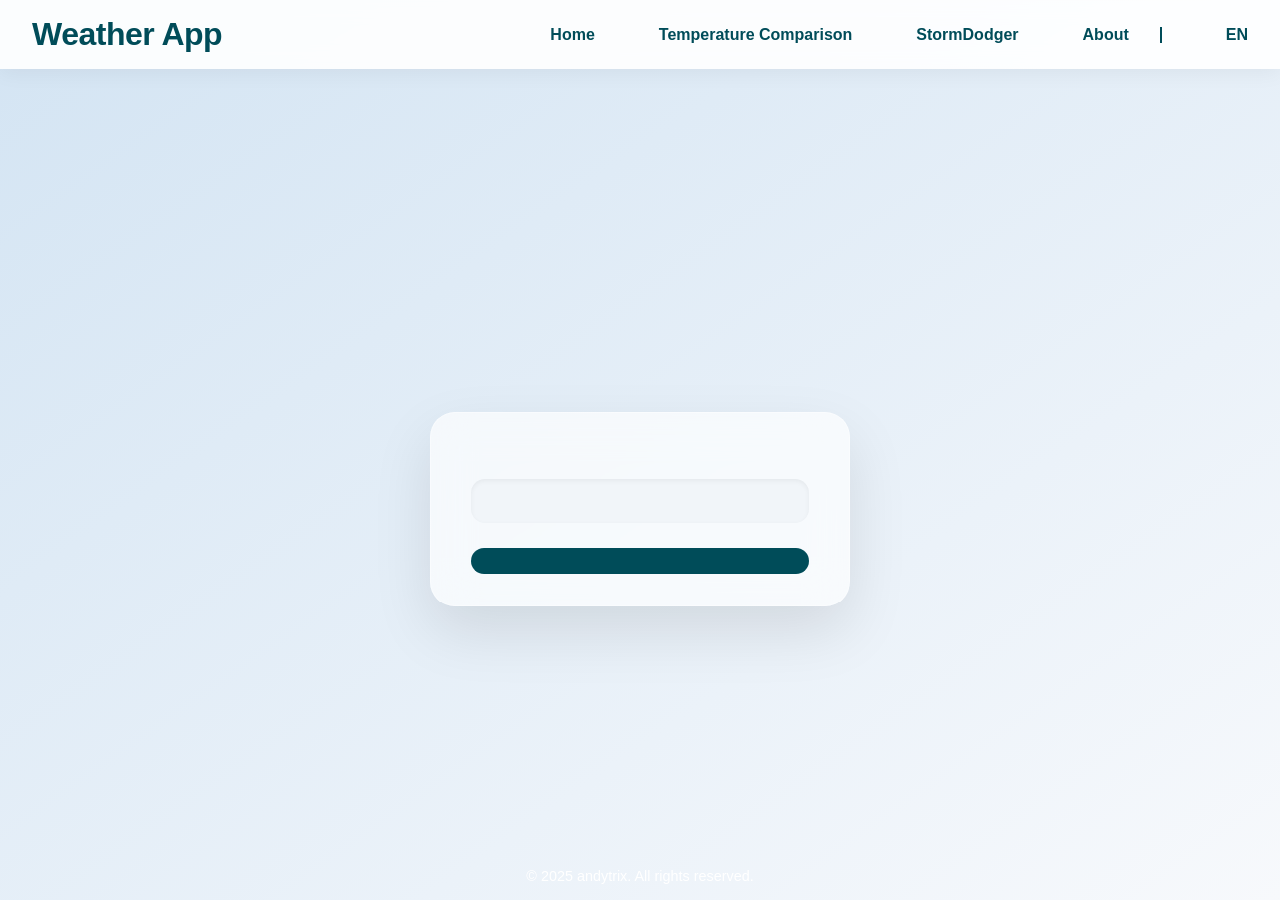
<file: index.html>
<!DOCTYPE html>
<html lang="fi">
<head>
  <meta charset="UTF-8">
  <meta name="viewport" content="width=device-width, initial-scale=1.0">
  <title>Weather App</title>
  <link rel="stylesheet" href="css/style.css">
</head>
<body>
  <header>
    <h1 data-key="title">Weather App</h1>
    <button class="menu-toggle" aria-label="Open menu">☰</button>
    <nav class="menu">
      <a href="index.html" data-key="home">Home</a>
      <a href="calculator.html" data-key="compare">Temperature Comparison</a>
      <a href="game.html" data-key="game">StormDodger</a>
      <a href="about.html" data-key="about">About</a>
      <span class="divider"></span>
      <button id="langToggle" style="background: none; border: none; font-weight: bold; cursor: pointer;">EN</button>
    </nav>
  </header>

  <main>
    <div id="autoWeatherBox" class="weather-box">
      <p></p>
    </div>
  
    <form id="cityForm">
      <label for="cityInput" data-key="formLabel"></label><br>
      <input type="text" id="cityInput" name="city" required>
      <button type="submit" data-key="formButton"></button>
    </form>
  </main>

  <script src="js/script.js" defer></script>

  <footer style="text-align: center; margin-top: 2rem; padding: 1rem; color: white; font-size: 0.9rem;">
    © 2025 andytrix. All rights reserved.
  </footer>
</body>
</html>
</file>
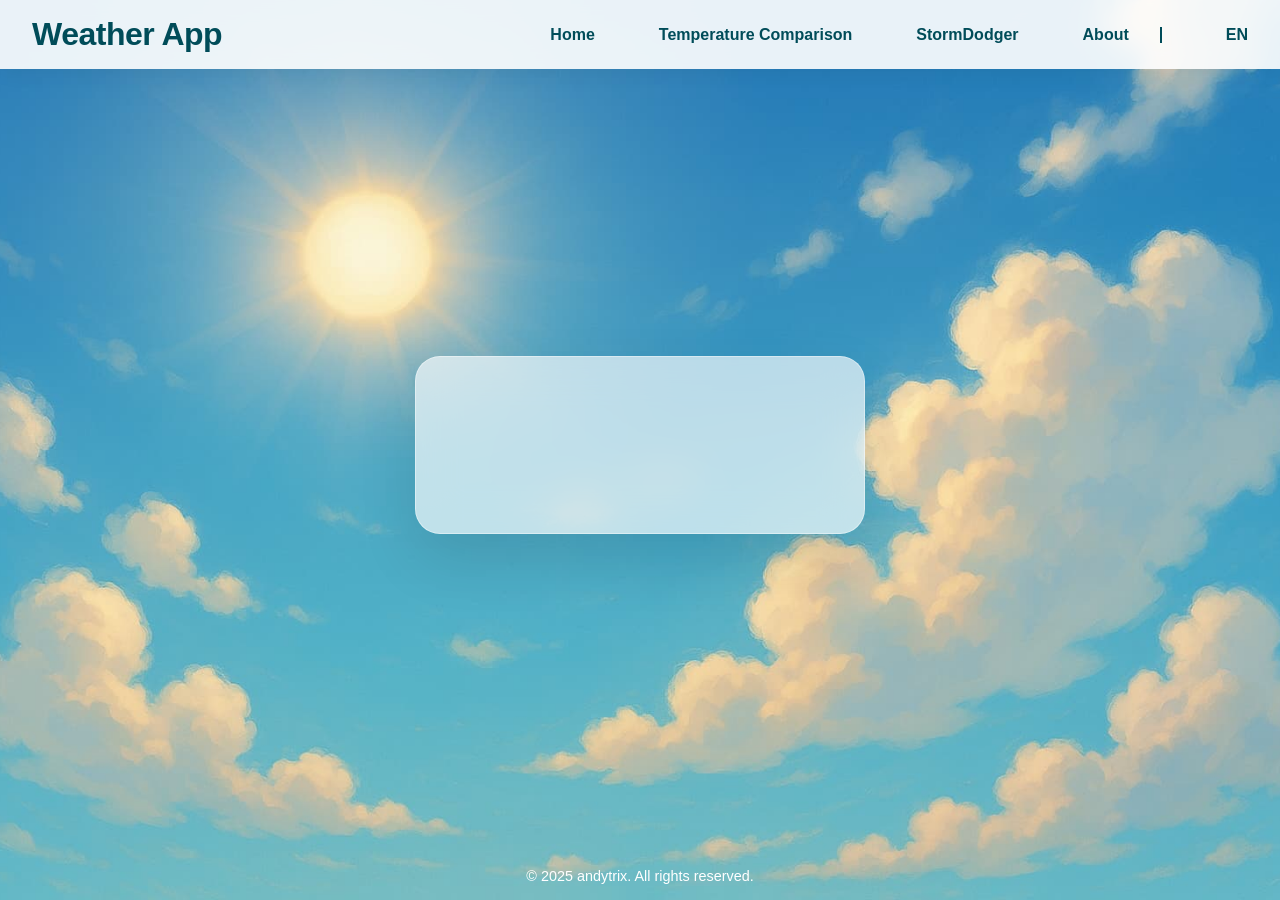
<file: about.html>
<!DOCTYPE html>
<html lang="fi">
<head>
  <meta charset="UTF-8">
  <meta name="viewport" content="width=device-width, initial-scale=1.0">
  <title>Weather App</title>
  <link rel="stylesheet" href="css/style.css">
</head>
<body>
  <header>
    <h1 data-key="title">Weather App</h1>
    <button class="menu-toggle" aria-label="Open menu">☰</button>
    <nav class="menu">
      <a href="index.html" data-key="home">Home</a>
      <a href="calculator.html" data-key="compare">Temperature Comparison</a>
      <a href="game.html" data-key="game">StormDodger</a>
      <a href="about.html" data-key="about">About</a>
      <span class="divider"></span>
      <button id="langToggle" style="background: none; border: none; font-weight: bold; cursor: pointer;">EN</button>
    </nav>
  </header>

  <main>
    <div class="info-box" id="indexSecondBox">
      <h2 data-key="aboutTitle"></h2>
      <p data-key="aboutP1"></p>
      <p data-key="aboutP2"></p>
      <p data-key="aboutP3"></p>
      <p data-key="aboutP4"></p>
      <p data-key="apiUsed"></p>
      <p data-key="author"></p>
    </div>
  </main>

  <script>
    const bg = localStorage.getItem("latestBgImage") || "default.jpg";
    document.body.style.backgroundImage = `url('img/${bg}')`;
    document.body.style.backgroundSize = "cover";
    document.body.style.backgroundPosition = "center";
    document.body.style.backgroundRepeat = "no-repeat";
  </script>

  <script src="js/script.js" defer></script>

  <footer style="text-align: center; margin-top: 2rem; padding: 1rem; color: white; font-size: 0.9rem;">
    © 2025 andytrix. All rights reserved.
  </footer>
</body>
</html>
</file>
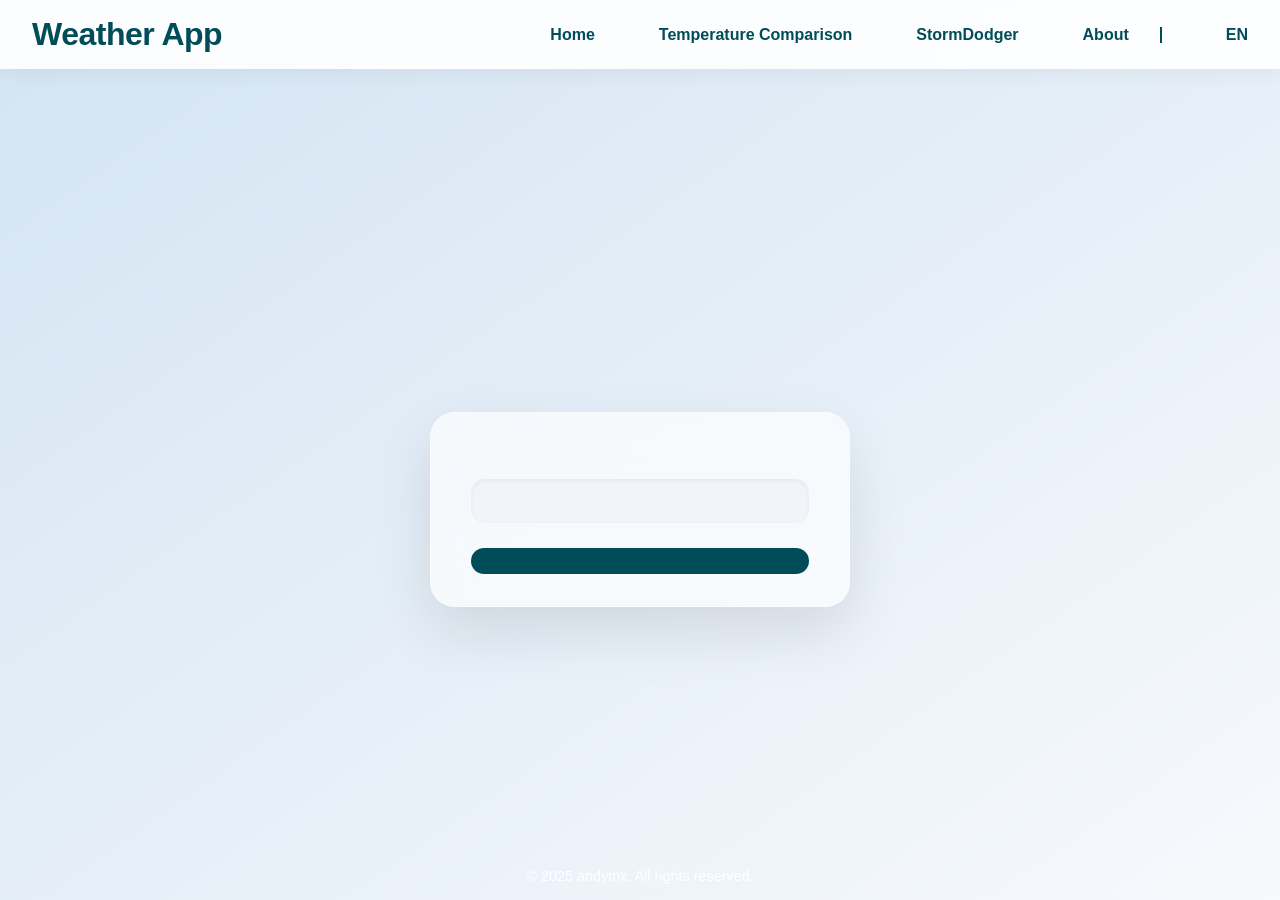
<file: calculator.html>
<!DOCTYPE html>
<html lang="fi">
<head>
  <meta charset="UTF-8" />
  <meta name="viewport" content="width=device-width, initial-scale=1.0"/>
  <title>Weather App</title>
  <link rel="stylesheet" href="css/style.css" />
</head>
<body>
  <header>
    <h1 data-key="title">Weather App</h1>
    <button class="menu-toggle" aria-label="Open menu">☰</button>
    <nav class="menu">
      <a href="index.html" data-key="home">Home</a>
      <a href="calculator.html" data-key="compare">Temperature Comparison</a>
      <a href="game.html" data-key="game">StormDodger</a>
      <a href="about.html" data-key="about">About</a>
      <span class="divider"></span>
      <button id="langToggle" style="background: none; border: none; font-weight: bold; cursor: pointer;">EN</button>
    </nav>
  </header>

  <main>
    <div class="info-box" id="indexSecondBox">
      <h2 data-key="compareTitle"></h2>
      <p id="instruction" data-key="instruction"></p>

      <div id="inputBox">
        <form id="tempCompareForm">
          <label for="city1" data-key="city1Label"></label>
          <input type="text" id="city1" required />
          
          <label for="city2" data-key="city2Label"></label>
          <input type="text" id="city2" required />
          
          <button type="submit" data-key="compareButton"></button>
        </form>
      </div>

      <div id="result" style="margin-top: 1.5rem;"></div>
    </div>
  </main>

  <script src="js/calculator.js"></script>
  <script src="js/script.js" defer></script>

  <footer style="text-align: center; margin-top: 2rem; padding: 1rem; color: white; font-size: 0.9rem;">
    © 2025 andytrix. All rights reserved.
  </footer>
</body>
</html>
</file>
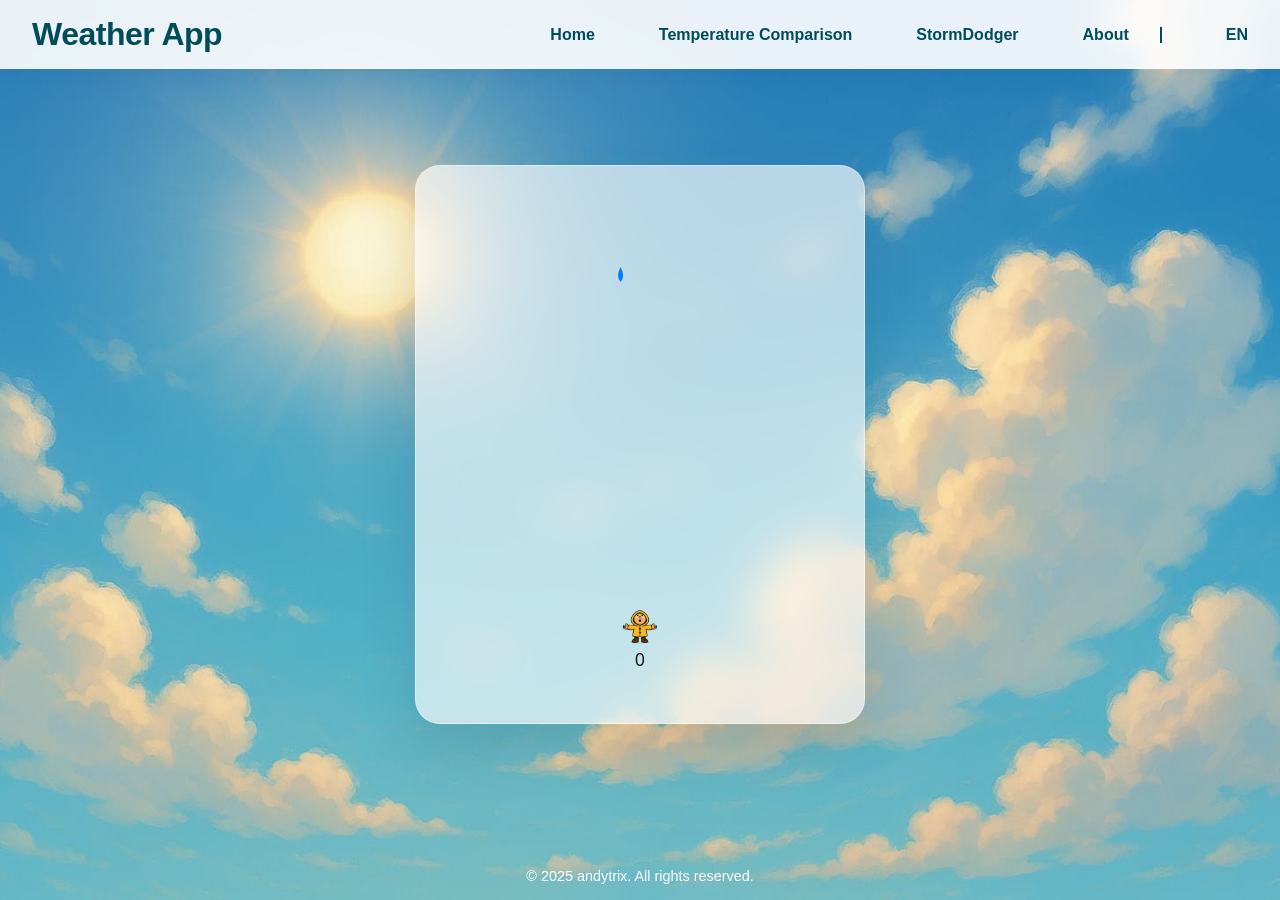
<file: game.html>
<!DOCTYPE html>
<html lang="fi">
<head>
  <meta charset="UTF-8">
  <meta name="viewport" content="width=device-width, initial-scale=1.0">
  <title>Weather App</title>
  <link rel="stylesheet" href="css/style.css">
</head>
<body>
  <header>
    <h1 data-key="title">Weather App</h1>
    <button class="menu-toggle" aria-label="Open menu">☰</button>
    <nav class="menu">
      <a href="index.html" data-key="home">Home</a>
      <a href="calculator.html" data-key="compare">Temperature Comparison</a>
      <a href="game.html" data-key="game">StormDodger</a>
      <a href="about.html" data-key="about">About</a>
      <span class="divider"></span>
      <button id="langToggle" style="background: none; border: none; font-weight: bold; cursor: pointer;">EN</button>
    </nav>
  </header>

  <main>
    <div class="info-box" id="indexSecondBox">
      <h2 data-key="game"></h2>
      <p id="instruction" data-key="gameInstruction"></p>
      <canvas id="gameCanvas" width="300" height="400"></canvas>
      <p>
        <span data-key="scoreLabel"></span> 
        <span id="score">0</span>
      </p>
    </div>
  </main>  
  
  <script src="js/game.js"></script>
  
  <script>
    const bg = localStorage.getItem("latestBgImage") || "default.jpg";
    document.body.style.backgroundImage = `url('img/${bg}')`;
    document.body.style.backgroundSize = "cover";
    document.body.style.backgroundPosition = "center";
    document.body.style.backgroundRepeat = "no-repeat";
  </script>

  <script src="js/script.js" defer></script>

  <footer style="text-align: center; margin-top: 2rem; padding: 1rem; color: white; font-size: 0.9rem;">
    © 2025 andytrix. All rights reserved.
  </footer>
</body>
</html>
</file>
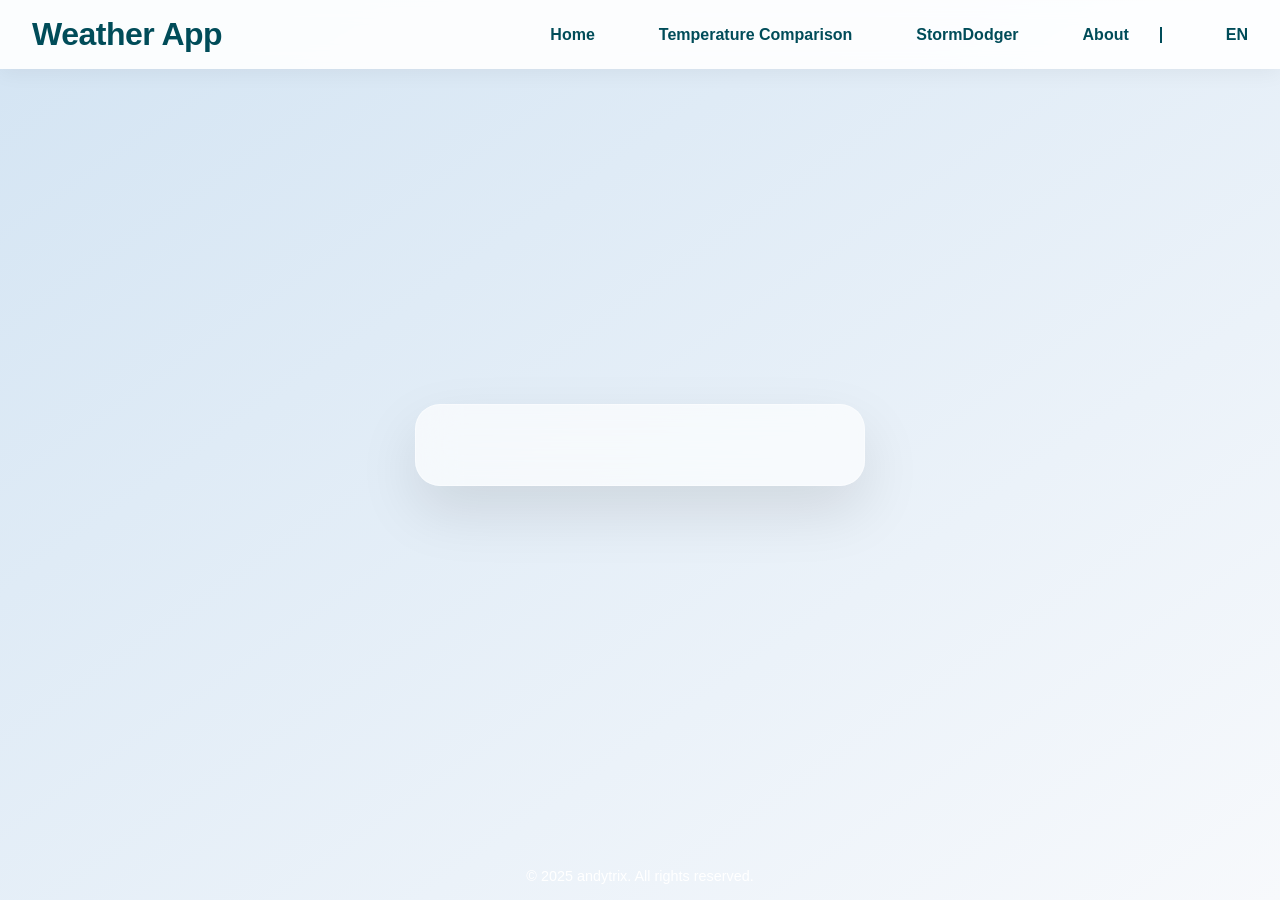
<file: weather.html>
<!DOCTYPE html>
<html lang="fi">
<head>
  <meta charset="UTF-8">
  <meta name="viewport" content="width=device-width, initial-scale=1.0">
  <title>Weather App</title>
  <link rel="stylesheet" href="css/style.css">
</head>
<body>
  <header>
    <h1 data-key="title">Weather App</h1>
    <button class="menu-toggle" aria-label="Open menu">☰</button>
    <nav class="menu">
      <a href="index.html" data-key="home">Home</a>
      <a href="calculator.html" data-key="compare">Temperature Comparison</a>
      <a href="game.html" data-key="game">StormDodger</a>
      <a href="about.html" data-key="about">About</a>
      <span class="divider"></span>
      <button id="langToggle" style="background: none; border: none; font-weight: bold; cursor: pointer;">EN</button>
    </nav>
  </header>

  <main>
    <div id="weatherBox" class="info-box">
      <p></p>
    </div>
  </main>

  <script src="js/script.js" defer></script>

  <footer style="text-align: center; margin-top: 2rem; padding: 1rem; color: white; font-size: 0.9rem;">
    © 2025 andytrix. All rights reserved.
  </footer>
</body>
</html>
</file>
<file: css/style.css>
/* Reset and global settings */
* {
  margin: 0;
  padding: 0;
  box-sizing: border-box;
}

body {
  font-family: 'Helvetica Neue', -apple-system, BlinkMacSystemFont, "Segoe UI", Roboto, sans-serif;
  background: linear-gradient(145deg, #d3e4f3, #f7f9fc);
  color: #1a1a1a;
  min-height: 100vh;
  display: flex;
  flex-direction: column;
  overflow-x: hidden;
  transition: background 0.5s ease;
}

/* Header and navigation */
header {
  background-color: rgba(255, 255, 255, 0.9);
  backdrop-filter: blur(10px);
  box-shadow: 0 4px 20px rgba(0, 0, 0, 0.05);
  padding: 1rem 2rem;
  display: flex;
  justify-content: space-between;
  align-items: center;
  position: sticky;
  top: 0;
  z-index: 100;
  animation: fadeInSlide 0.6s ease-out;
}

header h1 {
  font-size: 2rem;
  font-weight: 700;
  color: #004c59;
  letter-spacing: -0.5px;
}

nav.menu {
  display: flex;
  align-items: center;
  margin-left: auto;
  gap: 1rem;
}

nav.menu a,
nav.menu #langToggle {
  text-decoration: none;
  color: #004c59;
  font-weight: 600;
  font-size: 1rem;
  position: relative;
  margin-left: 3rem;
  background: none;
  border: none;
  cursor: pointer;
  appearance: none;
  box-shadow: none;
  outline: none;
}

nav.menu a::after,
nav.menu #langToggle::after {
  content: "";
  position: absolute;
  width: 0%;
  height: 2px;
  background: #000000;
  bottom: -4px;
  left: 0;
  transition: width 0.3s ease;
}

nav.menu a:hover::after,
nav.menu #langToggle:hover::after {
  width: 100%;
}

nav.menu a:hover,
nav.menu #langToggle:hover {
  color: #000000;
}

nav .divider {
  width: 2px;
  height: 1em;
  background-color: #004c59;
  opacity: 1;
  display: inline-block;
  align-self: center;
  margin-left: 15px;
}

/* Main content and forms */
main {
  flex: 1;
  display: flex;
  flex-direction: column;
  align-items: center;
  justify-content: center;
  gap: 3rem;
  padding: 4rem 2rem;
}

form {
  background: rgba(255, 255, 255, 0.65);
  backdrop-filter: blur(20px);
  padding: 2rem 2.5rem;
  border-radius: 25px;
  box-shadow: 0 25px 60px rgba(0, 0, 0, 0.1);
  max-width: 420px;
  width: 100%;
  text-align: center;
  animation: cardPop 0.7s ease;
  border: 1px solid rgba(255, 255, 255, 0.4);
}

form label {
  display: block;
  margin-bottom: 1rem;
  font-weight: 500;
  font-size: 1.1rem;
  color: #333;
}

form p {
  font-size: 1.1rem;
  line-height: 1.6;
  margin-bottom: 1rem;
  font-weight: 500;
}

form input {
  width: 100%;
  padding: 0.8rem;
  font-size: 1rem;
  border: none;
  border-radius: 14px;
  background-color: #f1f5f9;
  margin-bottom: 1.5rem;
  transition: all 0.3s ease;
  box-shadow: inset 0 2px 5px rgba(0, 0, 0, 0.05);
}

form input:focus {
  outline: none;
  background-color: #e2e8f0;
}

form button {
  width: 100%;
  padding: 0.8rem;
  font-size: 1.1rem;
  background: linear-gradient(to right, #004c59, #004c59);
  color: white;
  border: none;
  border-radius: 14px;
  cursor: pointer;
  transition: transform 0.2s ease, box-shadow 0.2s ease;
  font-weight: 600;
}

button:hover {
  transform: translateY(-2px);
  box-shadow: 0 10px 20px rgba(0, 0, 0, 0.3);
}

/* Weather box styling */
.weather-box {
  position: relative;
  margin: 0 auto;
  background: rgba(255, 255, 255, 0.65);
  backdrop-filter: blur(20px);
  padding: 2rem 2.5rem;
  border-radius: 25px;
  box-shadow: 0 25px 60px rgba(0, 0, 0, 0.1);
  max-width: 420px;
  width: 100%;
  text-align: center;
  animation: cardPop 0.7s ease;
  border: 1px solid rgba(255, 255, 255, 0.4);
  opacity: 0;
  visibility: hidden;
  transition: opacity 0.5s ease;
}

.weather-box.show {
  opacity: 1;
  visibility: visible;
}

.weather-box h2 {
  font-family: inherit;
  font-size: 1.1rem;
  font-weight: 500;
  color: #1a1a1a;
  line-height: 1.5;
}

.weather-box p {
  font-size: 1.1rem;
  font-weight: 500;
  color: #333;
  margin-bottom: 1rem;
}

/* Info box styling */
.info-box {
  background: rgba(255, 255, 255, 0.65);
  backdrop-filter: blur(20px);
  padding: 2rem 2.5rem;
  border-radius: 25px;
  box-shadow: 0 25px 60px rgba(0, 0, 0, 0.1);
  max-width: 450px;
  width: 100%;
  text-align: center;
  animation: cardPop 0.7s ease;
  border: 1px solid rgba(255, 255, 255, 0.4);
  margin: auto;
  display: flex;
  flex-direction: column;
  align-items: center;
}

.info-box h2 {
  font-size: 1.5rem;
  margin-bottom: 1rem;
  font-weight: 500;
}

.info-box p {
  font-size: 1.1rem;
  margin-bottom: 1rem;
  line-height: 1.6;
  font-weight: 500;
}

.info-box a {
  color: #007aff;
  text-decoration: underline;
}

#inputBox {
  display: flex;
  justify-content: center;
}

#tempCompareForm {
  width: 100%;
  max-width: 420px;
}

/* Animations */
@keyframes fadeInSlide {
  from {
    opacity: 0;
    transform: translateY(-10px);
  }
  to {
    opacity: 1;
    transform: translateY(0);
  }
}

@keyframes cardPop {
  0% {
    transform: scale(0.95);
    opacity: 0;
  }
  100% {
    transform: scale(1);
    opacity: 1;
  }
}

/* Responsive and hamburger menu */
.menu-toggle {
  display: none;
  font-size: 2rem;
  background: none;
  border: none;
  color: #004c59;
  cursor: pointer;
  padding: 0.5rem;
  margin-left: auto;
}

@media (max-width: 600px) {
  .menu-toggle {
    display: block;
  }

  nav.menu {
    display: none;
    flex-direction: column;
    align-items: flex-start;
    position: absolute;
    top: 100%;
    right: 1rem;
    background-color: rgba(255, 255, 255, 0.95);
    padding: 1rem;
    border-radius: 10px;
    box-shadow: 0 8px 20px rgba(0, 0, 0, 0.1);
    z-index: 99;
  }

  nav.menu.show {
    display: flex;
  }

  nav.menu a,
  nav.menu #langToggle {
    margin: 0.3rem 0;
    font-weight: 600;
    color: #004c59;
    align-self: flex-start;
  }

  nav .divider {
    display: none;
  }

  header {
    flex-direction: row;
    align-items: center;
    justify-content: space-between;
    position: relative;
  }
}
</file>
